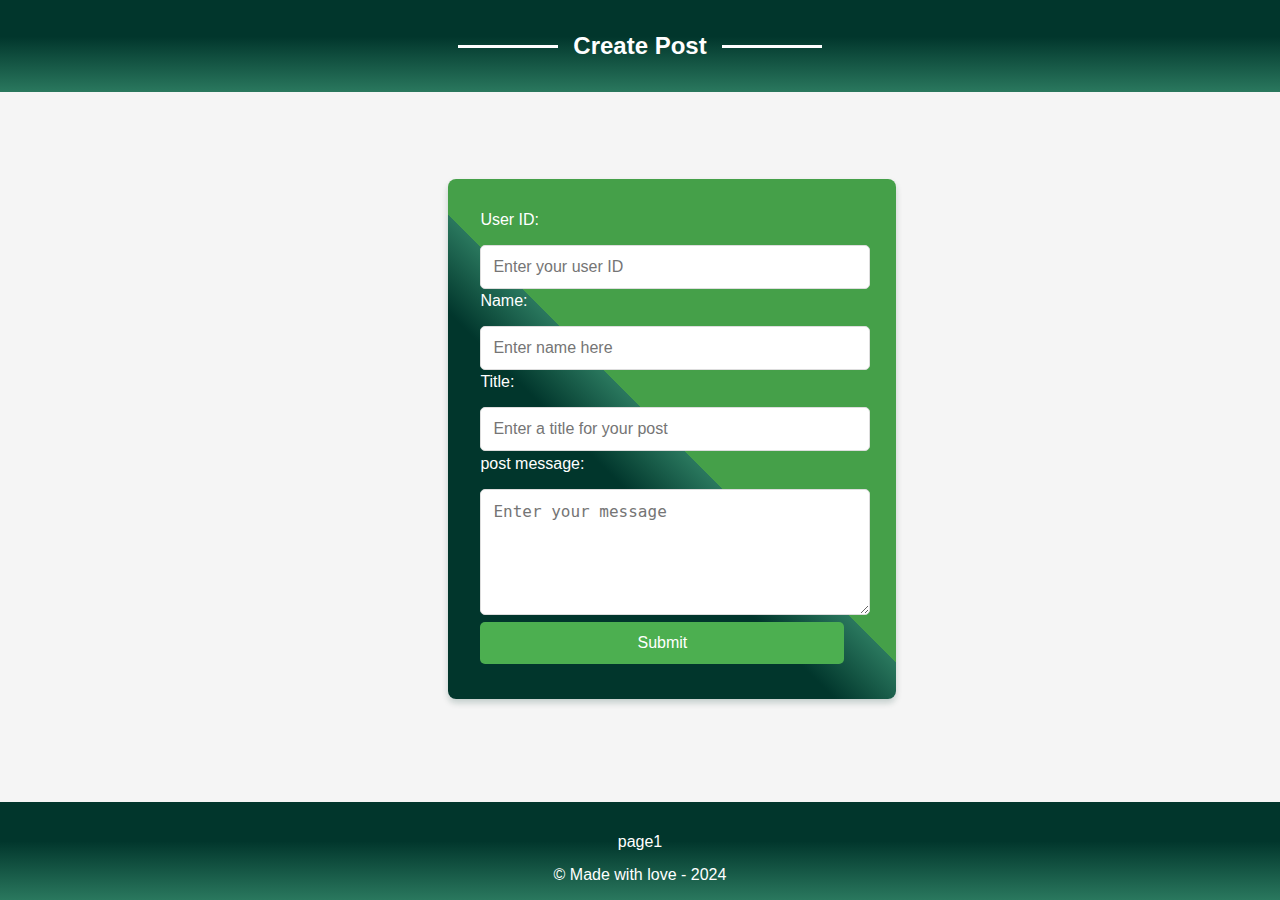
<file: page4/page4.html>
<!DOCTYPE html>
<html lang="en">
<head>
    <meta charset="UTF-8">
    <meta name="viewport" content="width=device-width, initial-scale=1.0">
    <title>Create Post</title>
    <link rel="stylesheet" href="page4.css">
    <script src="page4.js" defer></script>
</head>
<body>
    <header>
       <h1 class="post">Create Post</h1>
       
    </header>
   
    <main>
        <div>
            <form id="unique-form">
                <label for="user-id" class="identity">User ID:</label>
                <input type="number" id="user-id" placeholder="Enter your user ID">

                <label for="name">Name:</label>
                <input type="text" id="user-name" placeholder="Enter name here">

                <label for="title">Title:</label>
                <input type="text" id="postTitle" placeholder="Enter a title for your post">

                <label for="content">post message:</label>
                <textarea id="content" placeholder="Enter your message"></textarea>

                <button type="submit" class="btn-submit">Submit</button>
                
            </form>

            <div id="feedback"></div>

            <div id="post-log">
                <!-- Display logged posts here -->
            </div>
        </div>
    </main>
    
    <footer>
        <nav>
        <a href="../index.html" class="link">page1</a>
      
  </nav>&copy; Made with love - 2024</footer>
</body>
</html>

    
</body>
</html>
</file>
<file: page4/page4.css>
header, footer {
    background: linear-gradient(0deg, rgba(42,120,94,1)0%, rgba(1,54, 44,1) 60%);
    color: #fff;
    text-align: center;
    padding: 1em 0;
}


html, body {
    font-family: Arial, sans-serif;
    font-size: 16px;
    color: #333; 
    background-color: #f5f5f5;
    height: 100vh; 
    display: flex;
    flex-direction: column;
    margin: 0;
    padding: 0;
}


/* Main content */
main {
    flex: 1;
    display: flex;
    align-items: center;
    justify-content: center;
    padding: 1rem;
}

/* Form container */
form {
    background: linear-gradient(45deg, #01362c 40%, #2a785e 50%, #45a049 10%);
    border-radius: 8px;
    padding: 2rem;
    box-shadow: 0 4px 6px rgba(1, 54, 44, 0.2);
    width: 100%;
    /* max-width: 400px; */
}



/* Form labels and inputs */
form label {
    font-size: 1rem;
    margin-bottom: 1rem;
    display: block;
    color: #fff;
    align-items: center;
}

form input, form textarea, form button {
    font-size: 1rem;
    width: 95%;
    margin-bottom: 0.2rem;
    padding: 0.75rem;
    border: 1px solid #ddd;
    border-radius: 5px;
}

/* Textarea */
form textarea {
    resize: horizontal;
    min-height: 100px;
}

/* Buttons */
form button {
    cursor: pointer;
    background-color: #4CAF50;
    color: #fff;
    border: none;
    transition: background-color 0.3s ease;
}

form button:hover {
    background-color: #45a049;
}


.error{
    color: red !important;
}

#feedback {
    text-align: center;
    margin-top: 1rem;
    font-size: 1rem;
    color: green;
}
/* Responsive Design */
@media (max-width: 768px) {
    form {
        padding: 1rem;
    }

    header h1 {
        font-size: 1.5rem;
    }

    form input, form textarea, form button {
        font-size: 0.875rem;
        padding: 0.5rem;
    }

    footer {
        font-size: 0.75rem;
    }
}

@media (max-width: 480px) {
    header {
        padding: 0.75rem;
    }

    header h1 {
        font-size: 1.25rem;
    }

    form {
        box-shadow: none;
        padding: 1rem;
    }

    form input, form textarea, form button {
        font-size: 0.8rem;
    }

    footer {
        padding: 0.5rem;
    }
}


.logged-post {
    border: 1px solid #01362c;
    padding: 10px;
    margin: 10px 0;
    border-radius: 5px;
    background-color: #f9f9f9;
}

.logged-post p {
    margin: 5px 0;
}

.delete-btn {
    background-color:#01362c;
    
    color: #fff;
    border: none;
    padding: 5px 10px;
    cursor: pointer;
    border-radius: 3px;
}

.delete-btn:hover {
    background-color: #2a785e;
}


.post {
    display: flex;
    align-items: center;
    justify-content: center;
    font-size: 24px;
    position: relative;
}

/* length, thickness, color and space between line and text */
.post::before,
.post::after {
    content: "";
    width: 100px; 
    height: 3px; 
    background: #fff; 
    margin: 0 15px;
}


nav{
    padding: 15px;
}
.link{
    text-decoration: none;
    color: #fff;
}
</file>
